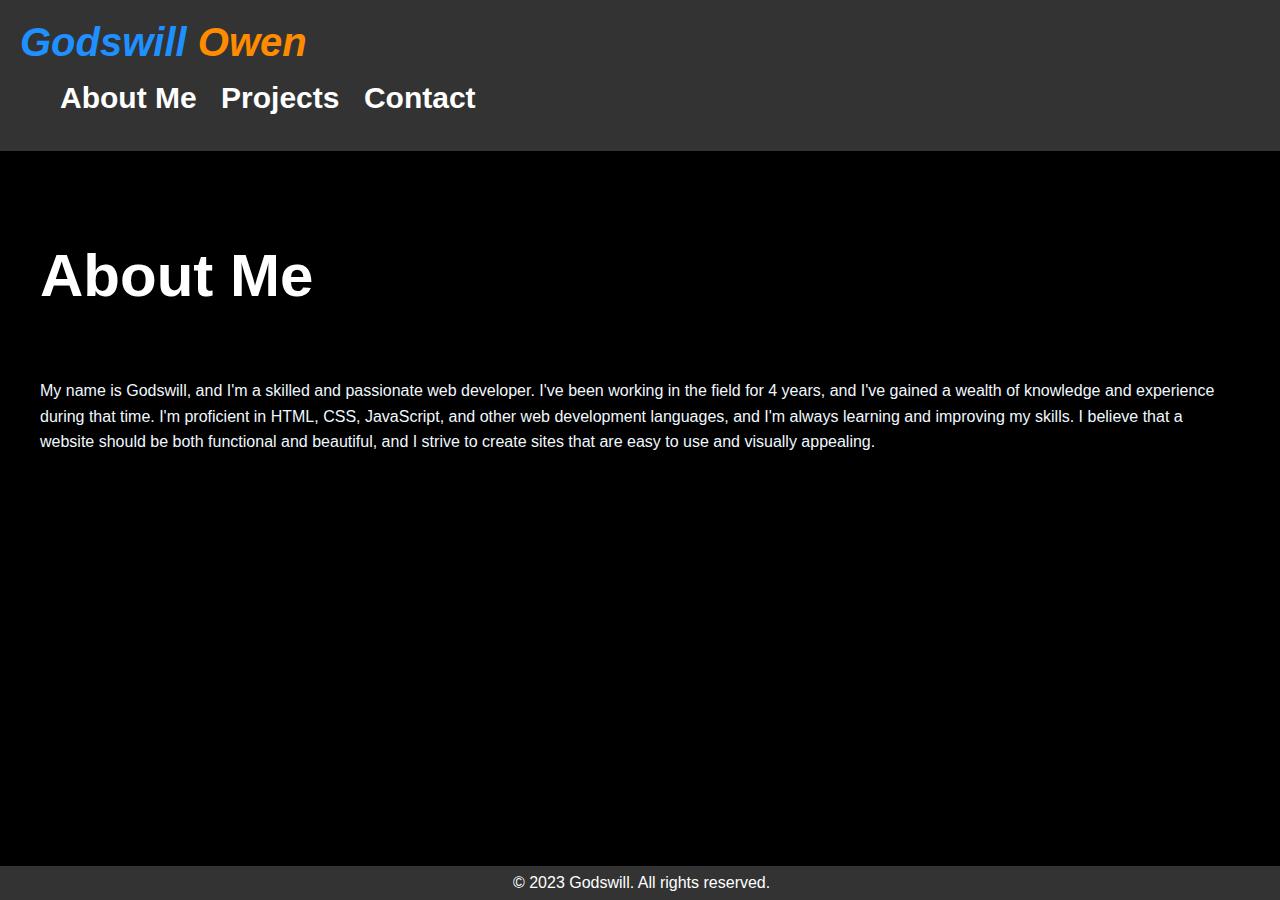
<file: index.html>
<!DOCTYPE html>
<html>
<head>
  <link rel="stylesheet" href="style.css">
</head>
<body">
  <header>
    <h1><i>Godswill <span>Owen</span></i></h1>
    <nav>
      <ul>
        <li><a href="index.html">About Me</a></li>
        <li><a href="project.html">Projects</a></li>
        <li><a href="contact.html">Contact</a></li>
      </ul>
    </nav>
  </header>
  
  <section id="hero">
    <h2 id="about">About Me</h2>  <br>
    <p class="about">My name is Godswill, and I'm a skilled and passionate web developer.
     I've been working in the field for 4 years, and I've gained a wealth 
     of knowledge and experience during that time. I'm proficient in HTML,
     CSS, JavaScript, and other web development languages, and I'm always
     learning and improving my skills. I believe that a website should be
    both functional and beautiful, and I strive to create sites that are
    easy to use and visually appealing.</p>
  </section>
  
  <footer>
  <div class="container">
    <p> © 2023 Godswill. All rights reserved.</p>
  </div>
  </footer>
</body>
</html>
</file>
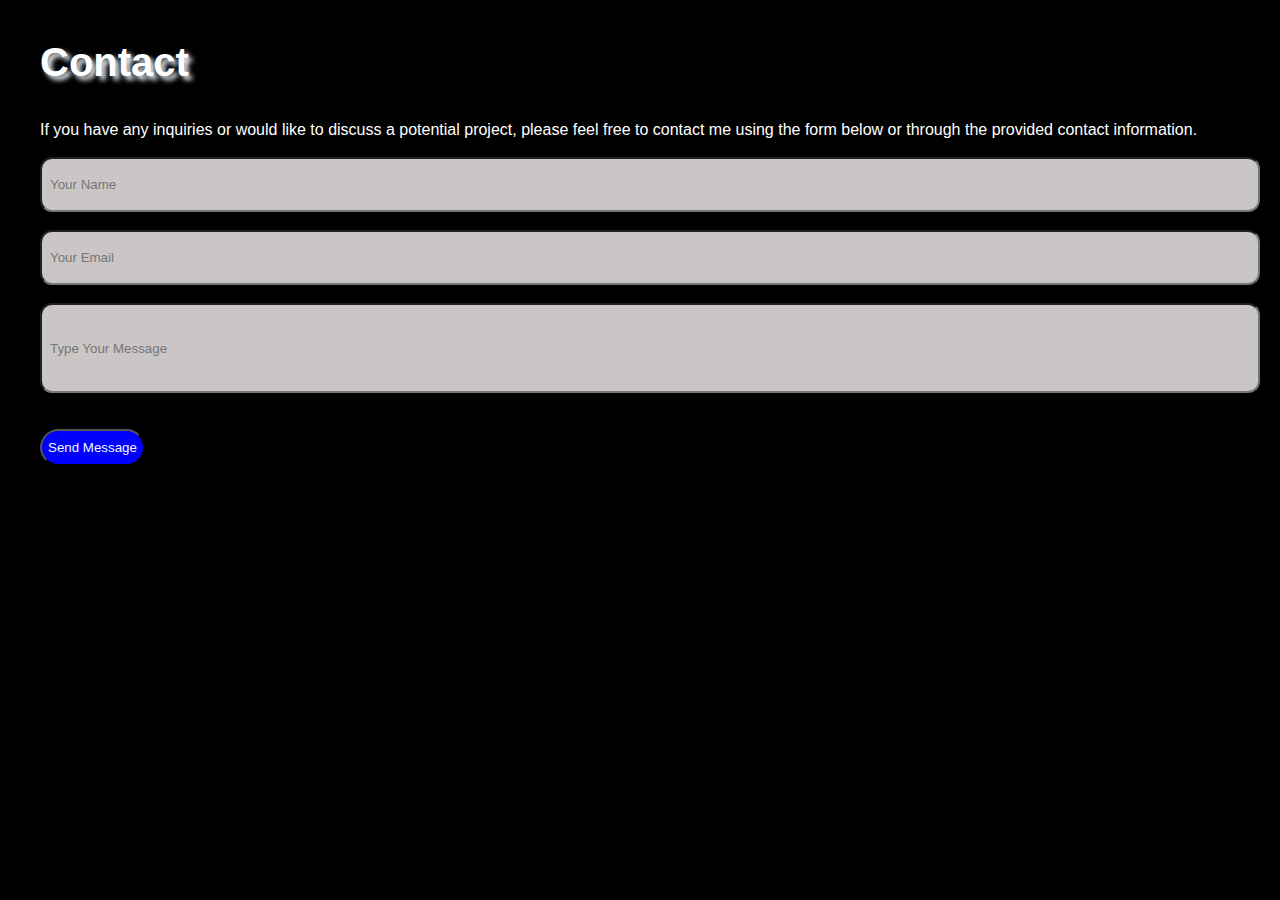
<file: contact.html>
<!DOCTYPE html>
<html lang="en">
<head>
    <meta charset="UTF-8">
    <meta name="viewport" content="width=device-width, initial-scale=1.0">
    <link rel="stylesheet" href="https://cdnjs.cloudflare.com/ajax/libs/font-awesome/5.15.3/css/all.min.css">
    <link rel="stylesheet" href="style.css">
    <title>Document</title>
</head>
<body>
    <section id="contact">
        <h2 class="contact">Contact</h2><br><br>
      <p>If you have any inquiries or would like to discuss a potential project, please feel free to contact me using the form below or through the provided contact information.</p> <br> 
     <input type="text" placeholder="Your Name"><br><br>
     <input type="email" placeholder="Your Email"><br><br>
     <input type="text" placeholder="Type Your Message" id="message"><br><br><br>
     <button type="submit" class="send">Send Message</button>
    </section>
</body>
</html>
</file>
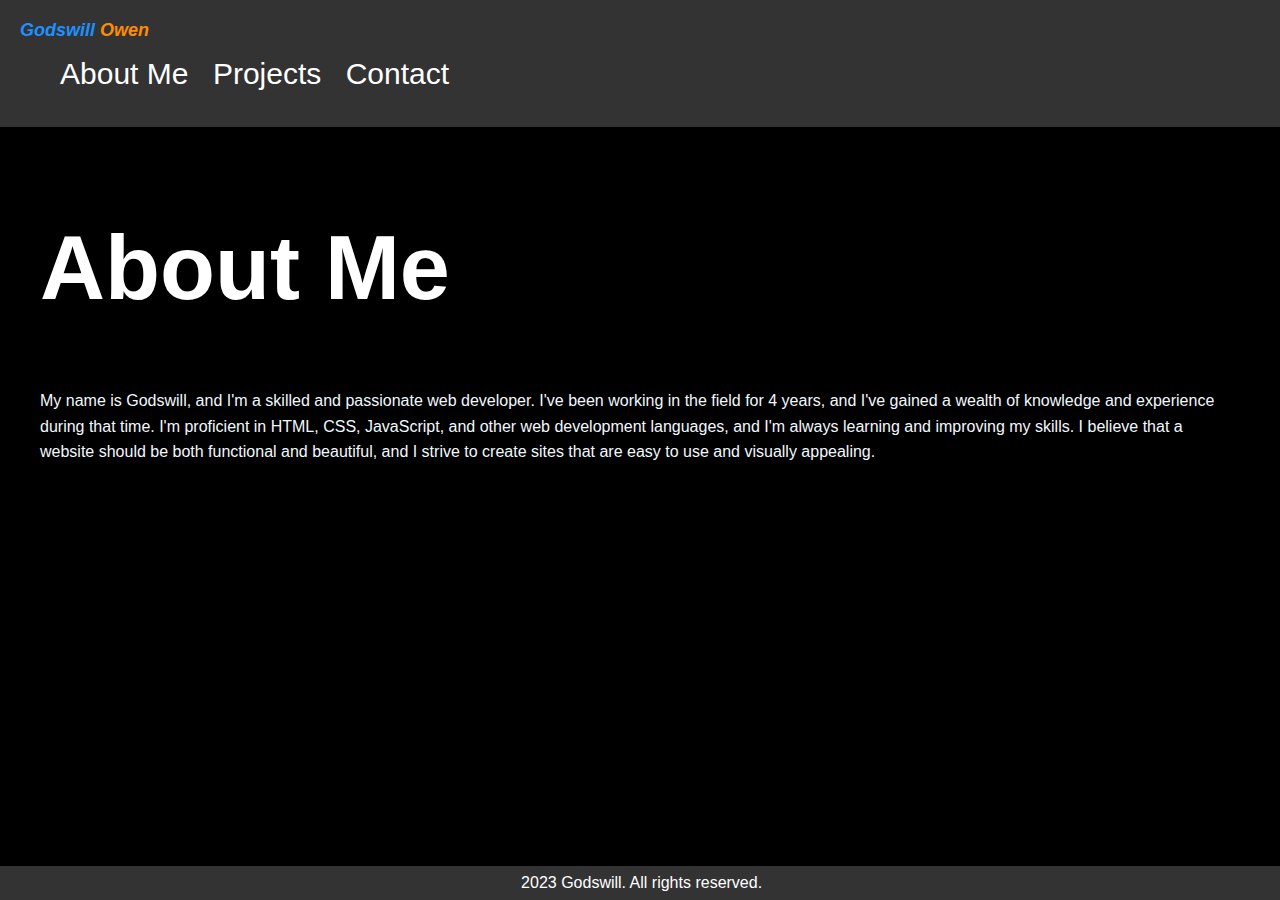
<file: Owen/chat.html>
<!DOCTYPE html>
<html>
<head>
  <link rel="stylesheet" href="style.css">
</head>
<body">
  <header>
    <h1><i>Godswill <span>Owen</span></i></h1>
    <nav>
      <ul>
        <li><a href="chat.html">About Me</a></li>
        <li><a href="project.html">Projects</a></li>
        <li><a href="contact.html">Contact</a></li>
      </ul>
    </nav>
  </header>
  
  <section id="hero">
    <h2 id="about">About Me</h2>  <br>
    <p class="about">My name is Godswill, and I'm a skilled and passionate web developer.
     I've been working in the field for 4 years, and I've gained a wealth 
     of knowledge and experience during that time. I'm proficient in HTML,
     CSS, JavaScript, and other web development languages, and I'm always
     learning and improving my skills. I believe that a website should be
    both functional and beautiful, and I strive to create sites that are
    easy to use and visually appealing.</p>
  </section>
  
  <footer>
  <div class="container">
    <p> 2023 Godswill. All rights reserved.</p>
  </div>
  </footer>
</body>
</html>
</file>
<file: style.css>
/* Reset default styles */
body, h1, h2, h3, p {
    margin: 0;
    padding: 0;
    color:white;
  }
  
  /* Set body font and background */
  body {
    font-family: Arial, sans-serif;
    background-color:black 
  }
  
  /* Header styling */
  header {
    background-color: #333;
    color: white;
    padding: 20px;
    text-align: left;
    margin-bottom: 50px;
  }
  
  header h1 {
    margin-bottom: 10px;
    font-size: 40px;
    font-weight: bolder;
    color: dodgerblue;
  }
  
  nav ul {
    list-style-type: none;
  }
  
  nav li {
    display: inline;
    margin-right: 20px;
    font-weight: 700;
  }
  
  nav a {
    text-decoration: none;
    color: white;
    font-size: 20px;
    font-size: 30px;
  }

  a:hover{
    color: lime;
  }
  
  /* Section styling */
  section {
    padding: 40px;
  }
  
  /* Project box styling */
  .project {
    background-color: white;
    border: 1px solid #ddd;
    padding: 20px;
    margin-bottom: 20px;
  }
  
  /* Responsive design */
  h1{
    color: dodgerblue;
  }
  span{
    color: darkorange;
  }

  #about{
    margin-bottom: 50px;
    font-family: Arial, sans-serif;
    font-size:60px;
  }
 .about:hover{
background-color: blue;
padding: 100px;
border-radius: 14px;
/*transition-duration:4s;*/
 }
 
 .about{
    transition:ease-in-out 3s all; 
     color: aliceblue;
    line-height: 1.6;
  }

 .project{
  background-color: rgba(105, 99, 99, 0.518);
  border-radius: 12px;
  margin:2rem 3rem 0rem 3rem ;
 } 

#bnt{
  width:130px ;
  height: 45px;
  border-radius: 10px;
  background: blue;
  color: aliceblue;
}

input{
  height: 35px;
  width: 100%;
  padding: 8px;
  border-radius: 12px;
  background: #cbc6c6;
}

.send{
  height: 37px;
  background: blue;
  color: aliceblue;
  border-radius: 50px;
}

#message{
 height: 70px;
 width: 100%; 
 padding: 8px;
  border-radius: 12px;
  background: #cbc6c6;
}
footer{
  display: flex;
  align-items: center;
  justify-content: space-around;
  padding: 0.5rem;
  position: fixed;
  bottom: 0;
  width: 99%;
  background: #333;
  color: #eee;
}

.contact{
  font-size: 40px;
  text-shadow: 4px 4px 5px aliceblue;
}


#poj{
  font-size: 40px;
}
</file>
<file: Owen/style.css>
/* Reset default styles */
body, h1, h2, h3, p {
    margin: 0;
    padding: 0;
    color:white;
  }
  
  /* Set body font and background */
  body {
    font-family: Arial, sans-serif;
    background-color:black 
  }
  
  /* Header styling */
  header {
    background-color: #333;
    color: white;
    padding: 20px;
    text-align: left;
    margin-bottom: 50px;
  }
  
  header h1 {
    margin-bottom: 10px;
    font-size: large;
    font-weight: bolder;
    color: dodgerblue;
  }
  
  nav ul {
    list-style-type: none;
  }
  
  nav li {
    display: inline;
    margin-right: 20px;
  }
  
  nav a {
    text-decoration: none;
    color: white;
    font-size: 20px;
    font-size: 30px;
  }

  a:hover{
    color: lime;
  }
  
  /* Section styling */
  section {
    padding: 40px;
  }
  
  /* Project box styling */
  .project {
    background-color: white;
    border: 1px solid #ddd;
    padding: 20px;
    margin-bottom: 20px;
  }
  
  /* Responsive design */
  @media (max-width: 600px) 
  
  h1{
    color: dodgerblue;
  }
  span{
    color: darkorange;
  }

  #about{
    margin-bottom: 50px;
    font-family: Arial, sans-serif;
    font-size:90px ;

  }
 .about:hover{
background-color: blue;
padding: 100px;
border-radius: 14px;
transition-duration: 4s;
 }
 
 .about{
    color: aliceblue;
    line-height: 1.6;
  }
 #whatsapp{
color: green;
  }

 .project{
  background-color: rgba(105, 99, 99, 0.518);
  border-radius: 12px;
  margin:2rem 3rem 0rem 3rem ;
 } 

#bnt{
  width:130px ;
  height: 45px;
  border-radius: 10px;
  background: blue;
  color: aliceblue;
}

input{
  height: 35px;
  width: 100%;
  padding: 8px;
  border-radius: 12px;
  background: #cbc6c6;
}

.send{
  height: 37px;
  background: blue;
  color: aliceblue;
  border-radius: 50px;
}

#message{
 height: 70px;
 width: 100%; 
 padding: 8px;
  border-radius: 12px;
  background: #cbc6c6;
}
footer{
  display: flex;
  align-items: center;
  justify-content: space-around;
  padding: 0.5rem;
  position: fixed;
  bottom: 0;
  width: 99%;
  background: #333;
  color: #eee;
}
</file>
